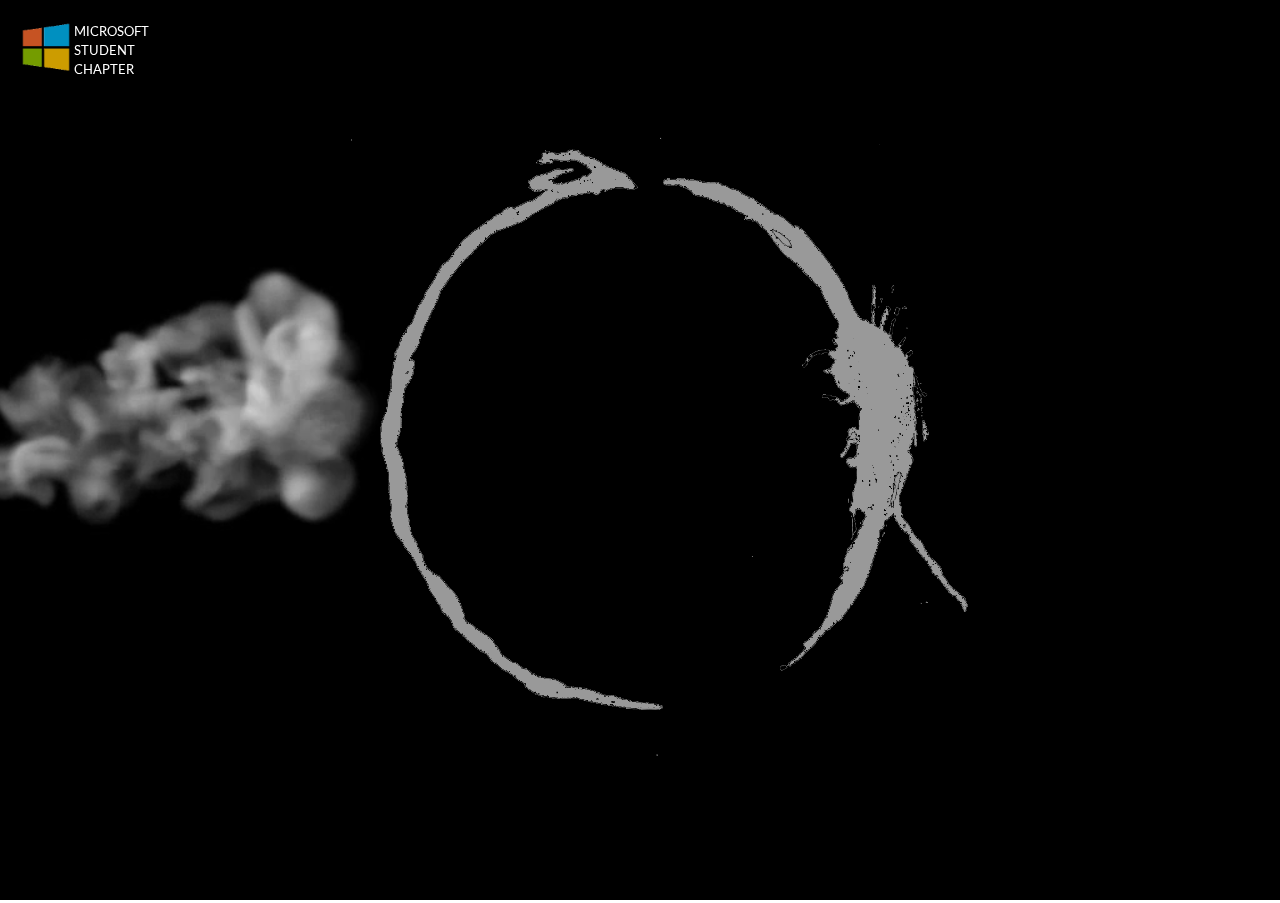
<file: index.html>
<html>
<head>
     <meta charset="UTF-8" />
    <link href="https://fonts.googleapis.com/css?family=Lato:100,300,600" rel="stylesheet" type="text/css" />
    <link href="http://code.ionicframework.com/ionicons/2.0.1/css/ionicons.min.css" rel="stylesheet" type="text/css" />
    <link href="https://stackpath.bootstrapcdn.com/bootstrap/4.3.1/css/bootstrap.min.css" rel="stylesheet" type="text/css" />
    <link type="text/css" rel="stylesheet" href="./base.css" />
    <link type="text/css" rel="stylesheet" href="./index.css" />
    <link rel="icon" href="icon.png">
     <title>
        Arcanum
    </title>
</head>

<body>
    <div class="chapter-logo">
        <tr>
            <a href="https://www.msctiet.co.in/" target="_blank">
            <td>
                <img src="icon.png" alt="MSC Logo">
            </td>
            <td>
                <p id="logotext">MICROSOFT STUDENT CHAPTER</p>
            </td>
            </a>
        </tr>
    </div>
        <section>
            <script type="text/javascript">
            window.bind("load", function() {
                 $('#movie').load('index.html');
            });
            </script>
            <a class="link" href="./registration/register.html">
                <video  preload autoplay muted><source src="alltut-smoke.mp4" type="video/mp4"></video>
                <h1>
                    <span>A</span>
                    <span>R</span>
                    <span>C</span>
                    <span>A</span>
                    <span>N</span>
                    <span>U</span>
                    <span>M</span>
                </h1>

                <img alt = "image" src="solve_final.png" width="700px" height="750px" />
            </a>
        </section>
</body>

</html>
</file>
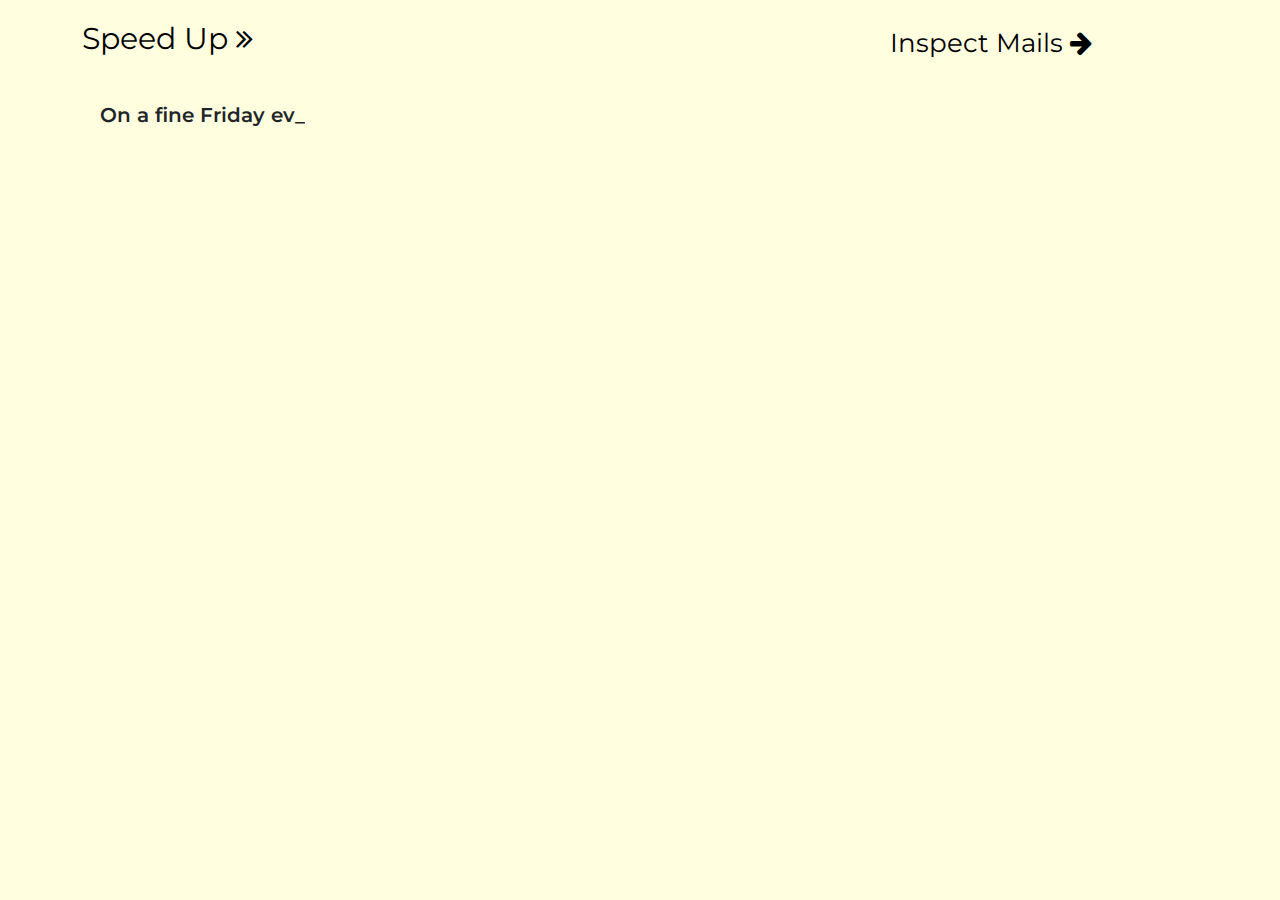
<file: Day1/story_before_q1.html>
<!DOCTYPE html>
<html lang="en">
    <head>
        <meta charset="UTF-8" />
        <link
            href="https://fonts.googleapis.com/css?family=Lato:100,300,600"
            rel="stylesheet"
            type="text/css"
        />
        <link
            href="http://code.ionicframework.com/ionicons/2.0.1/css/ionicons.min.css"
            rel="stylesheet"
            type="text/css"
        />
        <link
            href="https://stackpath.bootstrapcdn.com/bootstrap/4.3.1/css/bootstrap.min.css"
            rel="stylesheet"
            type="text/css"
        />
        <link type="text/css" rel="stylesheet" href="story_before_q1.css" />

        <link
            href="https://fonts.googleapis.com/css?family=Montserrat"
            rel="stylesheet"
        />
        <link
            rel="stylesheet"
            href="https://cdnjs.cloudflare.com/ajax/libs/font-awesome/4.7.0/css/font-awesome.min.css"
        />
        <link rel="icon" href="../icon.png">

        <title>Arcanum</title>
    </head>

    <body>
        <div class="container">
            <button class="btn left" onclick="skip()">
                Speed Up <i class="fa fa-angle-double-right"></i>
            </button>
            <a class="btn" href="email_q1.html">
                <span class="hidden_text">Inspect Mails </span>
                <i class="fa fa-arrow-right"></i>
            </a>
        </div>
        <div id="typedtext"></div>
    </body>
    <script>
        // set up text to print, each item in array is new line
        var aText = new Array(
            "On a fine Friday evening Jeff and his wife, Stacy went to dine out at Hilton Suites and ordered their favorite cuisine which their regular waiter 'John'  served them. He placed the dish on the table carefully between the fork and the knife. Just then the hotel manager came and said 'Sir, your dessert will be ready in 20 minutes!' .The couple had their dessert They waited at the reception until John came with the keys of room B-301. They took the keys and went to their room. Later, The man sent for a pack of cigarettes and a lighter along with some champagne and extra ice cubes",
            "John arrived with the stuff ordered .When he entered the room he heard Jeff talking over the phone, regarding the cash that he was supposed to handover to his employee the next day. The cash was approximately $1 million!  While leaving, John accidently dropped a pocket knife. Stacy noticed it and told John to pick up the knife. He picked it up and left the room.The couple was left alone to celebrate their anniversary. Later that evening, Jeff went at the reception complaining about a leaking water tap. He demanded that his room be changed immediately as the hotel staff had committed a grave mistake and depicted their inefficiency in managing the clients. The hotel manager dealt with the situation calmly.",
            "The same night Jeff's  wife was found dead, murdered in cold-blood in the hotel parking. Her face  was as white as snow- Just like the Khione of snow .Her beauty as sparkling as a hare with a snowshoe. The question which arises here is what caused her sudden death?",
            "<br><u>After a few weeks of this incident Jeff started receiving encrypted mails from an anonymous source. He got scared and now in order to find out more about this unusual occurrence Jeff hires you as the detective.</u>"
        );
        var iSpeed = 35; // time delay of print out
        var iIndex = 0; // start printing array at this posision
        var iArrLength = aText[0].length; // the length of the text array
        var iScrollAt = 20; // start scrolling up at this many lines

        var iTextPos = 0; // initialise text position
        var sContents = ""; // initialise contents variable
        var iRow; // initialise current row
        function skip() {
            iSpeed = 0;
            console.log(iSpeed);
        }
        function makevisible() {
            console.log("im here");
        }
        function typewriter(callback) {
            sContents = " ";
            iRow = Math.max(0, iIndex - iScrollAt);
            var destination = document.getElementById("typedtext");

            while (iRow < iIndex) {
                sContents += aText[iRow++] + "<br />";
            }
            destination.innerHTML =
                sContents + aText[iIndex].substring(0, iTextPos) + "_";
            if (iTextPos++ == iArrLength) {
                iTextPos = 0;
                iIndex++;
                if (iIndex != aText.length) {
                    iArrLength = aText[iIndex].length;
                    setTimeout("typewriter()", 500);
                }
            } else {
                setTimeout("typewriter()", iSpeed);
            }
        }

        typewriter();
    </script>
</html>
</file>
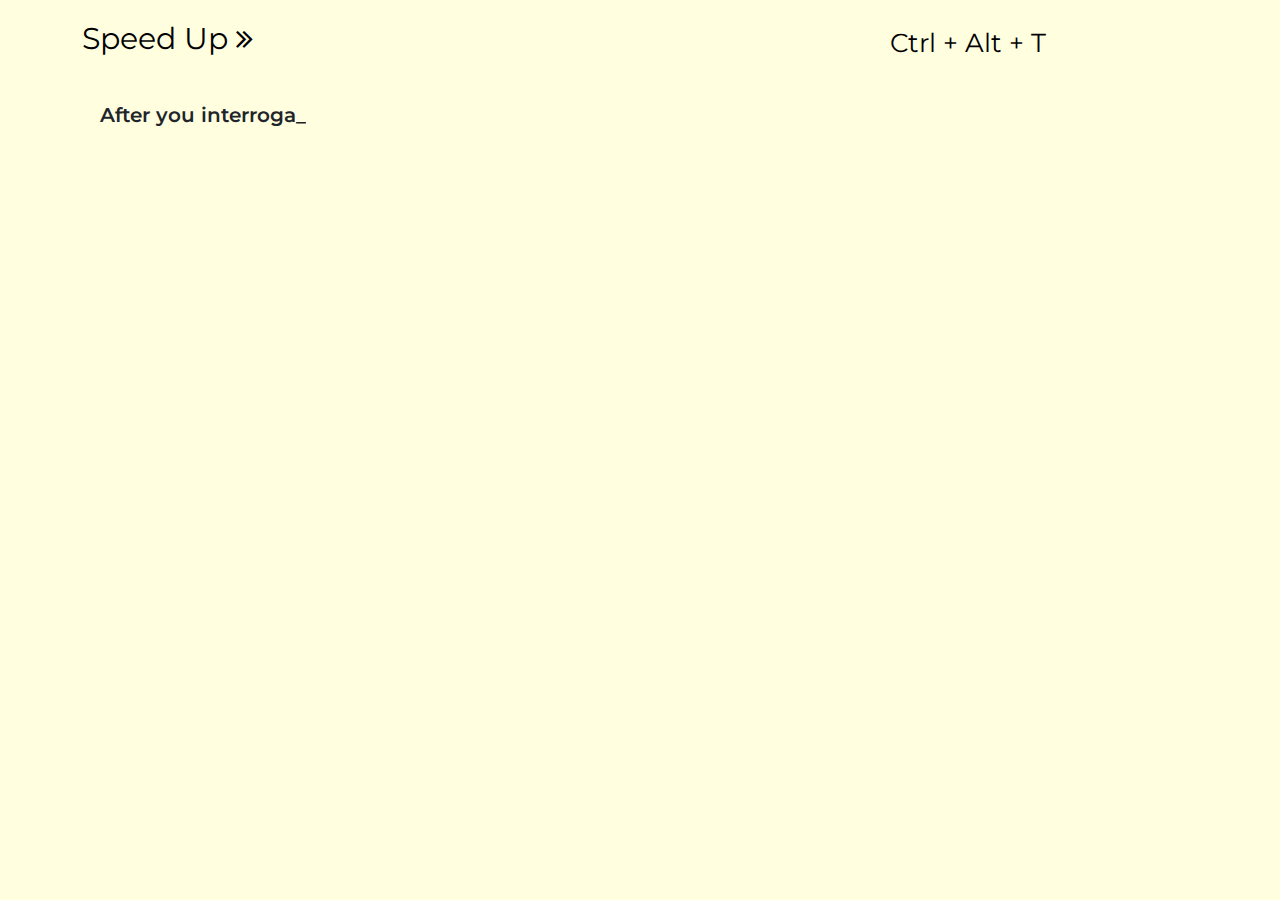
<file: Day2/story_before_day2_1.html>
<!DOCTYPE html>
<html lang="en">
    <head>
        <meta charset="UTF-8" />
        <link
            href="https://fonts.googleapis.com/css?family=Lato:100,300,600"
            rel="stylesheet"
            type="text/css"
        />
        <link
            href="http://code.ionicframework.com/ionicons/2.0.1/css/ionicons.min.css"
            rel="stylesheet"
            type="text/css"
        />
        <link
            href="https://stackpath.bootstrapcdn.com/bootstrap/4.3.1/css/bootstrap.min.css"
            rel="stylesheet"
            type="text/css"
        />
        <link
            type="text/css"
            rel="stylesheet"
            href="./story_before_day2_1.css"
        />

        <link
            href="https://fonts.googleapis.com/css?family=Montserrat"
            rel="stylesheet"
        />
        <link
            rel="stylesheet"
            href="https://cdnjs.cloudflare.com/ajax/libs/font-awesome/4.7.0/css/font-awesome.min.css"
        />

        <title>Arcanum</title>
    </head>

    <body>
        <div class="container">
            <button class="btn left" onclick="skip()">
                Speed Up <i class="fa fa-angle-double-right"></i>
            </button>
            <a class="btn" href="password_crack_day2_q1.html">
                <span class="hidden_text">Ctrl + Alt + T </span>
            </a>
        </div>
        <div id="typedtext"></div>
    </body>

    <script>
        // set up text to print, each item in array is new line
        var aText = new Array(
            "After you interrogate Jeff, you conclude that the people who were available at the scene were only the hotel manager and the waiter, John.The hotel manager was an old companion  of Jeff. Deep in his heart he still held grudges against him. The reason behind these grievances  was the success that Jeff achieved in a short span of time.  Both had started their career together but  later separated to pursue two entirely different fields. The reason behind Jeff's success  was his wife, Stacy who supported him in the all the ups and downs of life, even during the crucial point in his life when his company was at the verge of closure. On the other hand , the hotel manager had lost his wife long ago and missed her deeply. He believed that had she been alive, his life would have been completely  different. While talking to you Jeff tells you that after Stacy's death he had seen John  in the hallway, sighing and  talking to himself- 'What an odd day it was! The pretty woman who was so polite to me all these years is now dead. I wish I could have thanked her for returning my pocket knife to me that I had accidentally dropped in her room while she was alive.'",
            "It's been a couple of days since the demise of Stacy but  Jeff continues to receive similar encrypted mails in a pattern. You analyze the pattern of the timing of the incoming mails and arrive at the conclusion that the next mail would be sent at 10:00 a.m. the next day. The next day you and Jeff go to the cafe to find only a  laptop  on the table and no one in sight. You ask Jeff for the laptop for further analysis . Jeff however refuses to handover the laptop to you saying it belongs to his wife. This leads to a heated argument between you and Jeff.Just then you see a man loitering around, seeing whom Jeff gets irritated. He shouts at him, 'How dare you come over here again! You should leave this place and should not be seen here '. You feel something is fishy and wish to interrogate the man . You leave the cafe giving some urgent work as an excuse to Jeff, taking the laptop along with you. You start following the man and stop him on his way, asking 'Who you are? And why was Jeff shouting at you?'.The man replies 'I used to work in that cafe and was there just to take away my belongings.''  He further adds, 'It was Jeff's wife who got me fired from my job just because I had spilled coffee on her gown by mistake. I hate her. By the way why are you asking me all this?'",
            "You replied 'Jeff's wife is no more. I want you to come to my office tomorrow night to discuss about it in detail.' Upon listening this he gets tense and tells you that he has to leave for Vancouver by train the same evening. You note the contact details of that man and leave for your office."
        );
        var iSpeed = 35; // time delay of print out
        var iIndex = 0; // start printing array at this posision
        var iArrLength = aText[0].length; // the length of the text array
        var iScrollAt = 20; // start scrolling up at this many lines

        var iTextPos = 0; // initialise text position
        var sContents = ""; // initialise contents variable
        var iRow; // initialise current row
        function skip() {
            iSpeed = 0;
            console.log(iSpeed);
        }
        function makevisible() {
            console.log("im here");
        }
        function typewriter(callback) {
            sContents = " ";
            iRow = Math.max(0, iIndex - iScrollAt);
            var destination = document.getElementById("typedtext");

            while (iRow < iIndex) {
                sContents += aText[iRow++] + "<br />";
            }
            destination.innerHTML =
                sContents + aText[iIndex].substring(0, iTextPos) + "_";
            if (iTextPos++ == iArrLength) {
                iTextPos = 0;
                iIndex++;
                if (iIndex != aText.length) {
                    iArrLength = aText[iIndex].length;
                    setTimeout("typewriter()", 500);
                }
            } else {
                setTimeout("typewriter()", iSpeed);
            }
        }

        typewriter();
    </script>
</html>
</file>
<file: base.css>
.chapter-logo {
    position: fixed;
    z-index: 1000;
    top: 1px;
    margin: 1em 1em;
}

.chapter-logo img {
    position: absolute;
    /*height: 70px;*/
    max-width: 60px;
    height: auto;
    width: auto\5;
    top: .1px;
    left: .1px;
    padding:5px;
    vertical-align: middle;
    animation: none;
    transform: none;
    opacity: .8;
}
#logotext{
  position: absolute;
  top: 5px;
  left: 58px;
  font-size: 1vw;
  font-family: "Lato";
  color: white;
}
</file>
<file: index.css>
@import url("https://fonts.googleapis.com/css?family=Lato:300");

body {
    margin: 0;
    padding: 0;
}

section {
    height: 100vh;
    background: #000;
}

video {
    object-fit: cover;
    width: 100%;
    height: -webkit-fill-available;
}

h1 {
    margin: 0;
    padding: 0;

    position: absolute;
    top: 50%;
    transform: translateY(-60%);
    width: 100%;
    text-align: center;
    color: #ddd;
    font-size: 5vw;
    font-family: "Lato";
    letter-spacing: 0.15em;
}

h2 {
    margin: 0;
    padding: 0;
    position: absolute;
    top: 70%;
    transform: translateY(-60%);
    width: 100%;
    text-align: center;
    color: #ddd;
    font-size: 4rem;
    font-family: "Lato";
    letter-spacing: 0.15em;
}

h1 span,
h2 span {
    opacity: 0;
    display: inline-block;
    animation: animate 1s linear forwards;
}

img {
    position: absolute;
    position: absolute;
    top: 50%;
    left: 50%;
    transform: translate(-50%, -50%);
    opacity: 0.6;
    z-index: 1;
    animation: disp 4s linear forwards;
}

@keyframes animate {
    0% {
        opacity: 0;
        transform: rotateY(90deg);
        filter: blur(25px);
    }

    100% {
        opacity: 1;
        transform: rotateY(0deg);
        filter: blur(1.2px);
    }
}

@keyframes disp {
    0% {
        opacity: 0;

        filter: blur(45px);
    }

    100% {
        opacity: 0.6;

        filter: blur(5px);
    }
}

h1 span:nth-child(1) {
    animation-delay: 0.8s;
}

h1 span:nth-child(2) {
    animation-delay: 1s;
}

h1 span:nth-child(3) {
    animation-delay: 1.2s;
}

h1 span:nth-child(4) {
    animation-delay: 1.5s;
}

h1 span:nth-child(5) {
    animation-delay: 1.9s;
}

h1 span:nth-child(6) {
    animation-delay: 2.3s;
}

h1 span:nth-child(7) {
    animation-delay: 2.5s;
}
</file>
<file: Day1/story_before_q1.css>
body {
    font-family: "Montserrat";
    font-size: 20px;
    background: lightyellow;
    font-weight: 600;
    text-shadow: 4ch;
}
.container {
    position: relative;
}

#typedtext {
    padding: 100px;
}
.btn {
    background-color: lightyellow; /* Blue background */
    border: none; /* Remove borders */
    color: black; /* White text */
    font-size: 26px; /* Set a font size */
    cursor: pointer; /* Mouse pointer on hover */
    text-decoration: none;
    position: absolute;
    top: 8px;
    margin: 10px;
    left: 70%;
}
.btn.left {
    margin: 0;
    left: 0;
    top: 10px;
    font-size: 30px;
}
.btn .hidden_text {
    visibility: visible;
}
/* Darker background on mouse-over */
.btn:hover {
    background-color: white;
}
</file>
<file: Day2/story_before_day2_1.css>
body {
    font-family: "Montserrat";
    font-size: 20px;
    background: lightyellow;
    font-weight: 600;
    text-shadow: 4ch;
}
.container {
    position: relative;
}

#typedtext {
    padding: 100px;
}
.btn {
    background-color: lightyellow; /* Blue background */
    border: none; /* Remove borders */
    color: black; /* White text */
    font-size: 26px; /* Set a font size */
    cursor: pointer; /* Mouse pointer on hover */
    text-decoration: none;
    position: absolute;
    top: 8px;
    margin: 10px;
    left: 70%;
}
.btn.left {
    margin: 0;
    left: 0;
    top: 10px;
    font-size: 30px;
}
.btn .hidden_text {
    visibility: visible;
}
/* Darker background on mouse-over */
.btn:hover {
    background-color: white;
}
</file>
